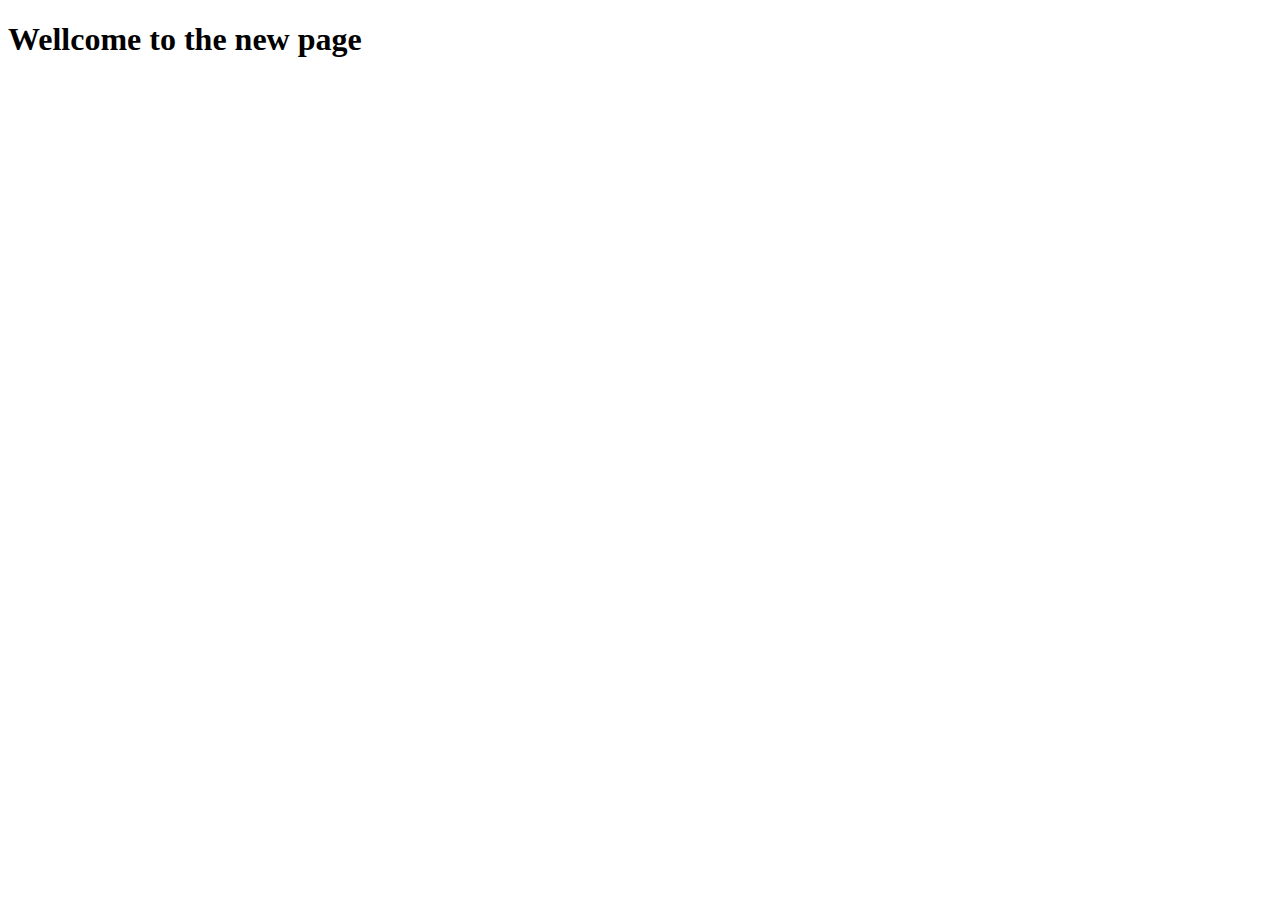
<file: Students Test/compassion-web/CreateTask.html>
<!DOCTYPE html>
<html lang="en">
<head>
    <meta charset="UTF-8">
    <meta http-equiv="X-UA-Compatible" content="IE=edge">
    <meta name="viewport" content="width=device-width, initial-scale=1.0">
    <title>Create Task</title>
</head>
<body>
    <h1>Wellcome to the new page</h1>
</body>
</html>
</file>
